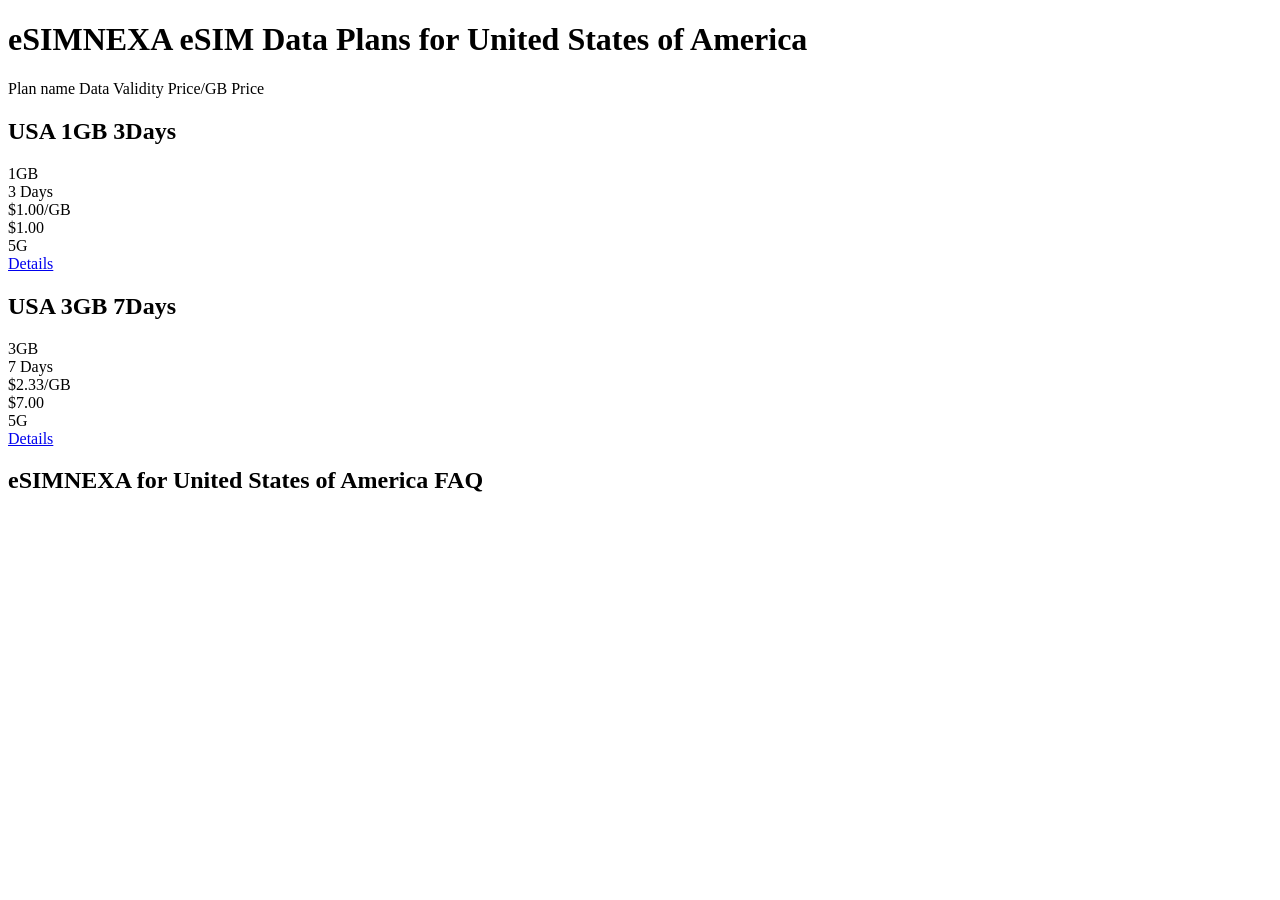
<file: tests/fixtures/esimdb_provider_page.html>
<!DOCTYPE html>
<html lang="en">
<body>
    <h1>eSIMNEXA eSIM Data Plans for United States of America</h1>
    <div>Plan name Data Validity Price/GB Price</div>

    <section class="plan">
        <h2>USA 1GB 3Days</h2>
        <div>1GB</div>
        <div>3 Days</div>
        <div>$1.00/GB</div>
        <div>$1.00</div>
        <div>5G</div>
        <a href="/usa/esimnexa/1">Details</a>
    </section>

    <section class="plan">
        <h2>USA 3GB 7Days</h2>
        <div>3GB</div>
        <div>7 Days</div>
        <div>$2.33/GB</div>
        <div>$7.00</div>
        <div>5G</div>
        <a href="/usa/esimnexa/2">Details</a>
    </section>

    <section>
        <h2>eSIMNEXA for United States of America FAQ</h2>
    </section>
</body>
</html>
</file>
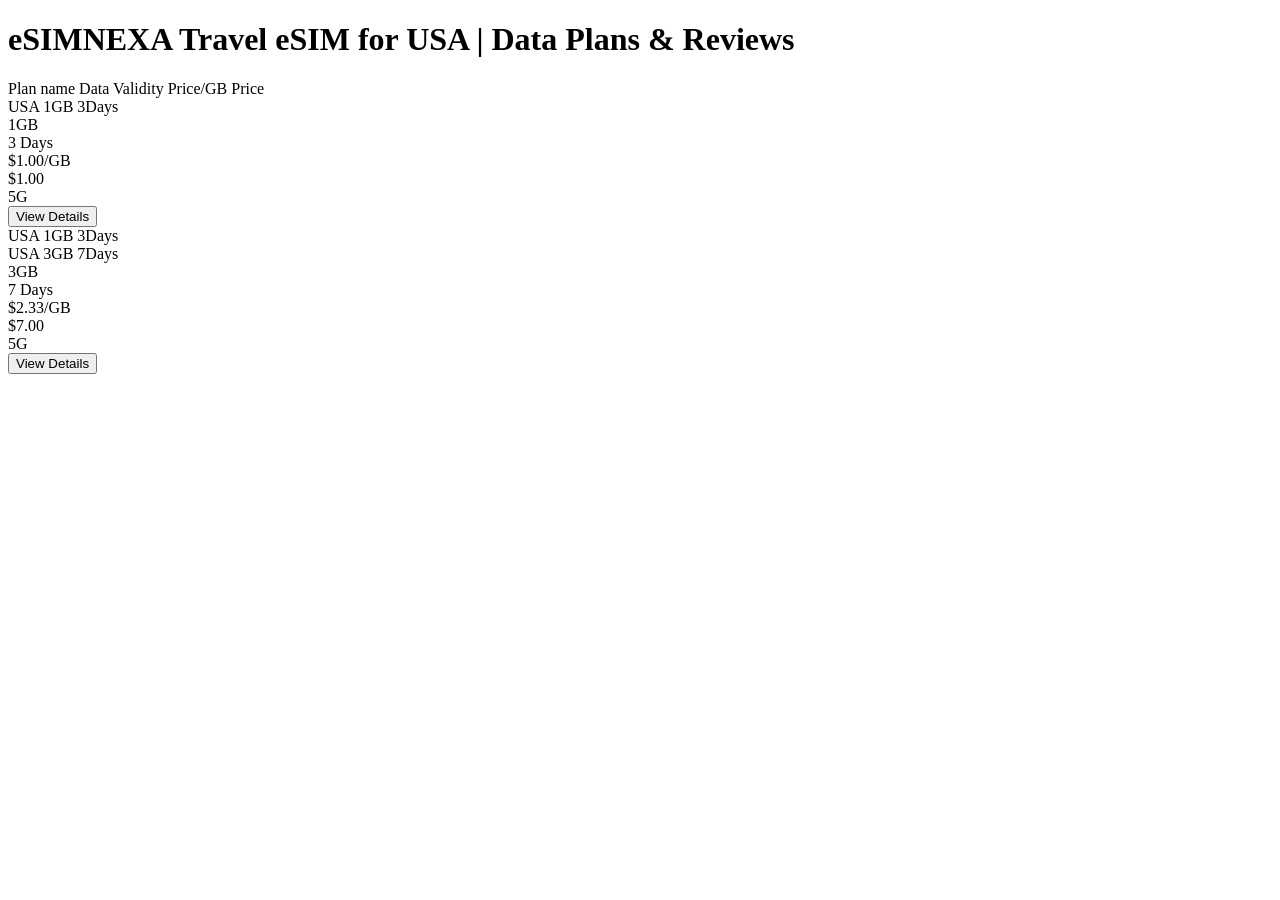
<file: tests/fixtures/esimdb_provider_page_live_like.html>
<!DOCTYPE html>
<html lang="en">
<body>
    <h1>eSIMNEXA Travel eSIM for USA | Data Plans &amp; Reviews</h1>
    <div class="hidden lg:grid provider-plan-grid gap-4 px-4 mb-2">
        <span class="header-sort-btn">Plan name</span>
        <span class="header-sort-btn">Data</span>
        <span class="header-sort-btn">Validity</span>
        <span class="header-sort-btn">Price/GB</span>
        <span class="header-sort-btn justify-end">Price</span>
    </div>
    <div class="space-y-2">
        <div class="w-full bg-white rounded-xl shadow-card relative border border-brand-surface">
            <div class="hidden lg:flex lg:flex-col p-4">
                <div class="grid provider-plan-grid items-center gap-4">
                    <div class="min-w-0">
                        <div class="text-body-15 text-brand-dark leading-tight truncate tracking-brand">USA 1GB 3Days</div>
                    </div>
                    <div class="flex flex-col">
                        <div class="flex items-center">
                            <div class="text-body-20-extrabold text-brand-dark tracking-brand">1GB</div>
                        </div>
                    </div>
                    <div class="text-left">
                        <div class="text-body-20-extrabold text-brand-dark tracking-brand">3 Days</div>
                    </div>
                    <div class="text-left">
                        <div class="text-body-18-bold text-brand-muted tracking-brand">$1.00<span class="text-body-12-medium">/GB</span></div>
                    </div>
                    <div class="flex flex-col items-end">
                        <div class="flex items-center">
                            <span class="text-body-22-black text-brand-dark tracking-brand-tight leading-none">$1.00</span>
                        </div>
                    </div>
                </div>
                <div class="flex items-center justify-between border-t border-brand-surface mt-2.5 pt-2.5">
                    <div class="flex items-center gap-1.5 flex-wrap">
                        <div class="badge-icon rounded-md b-light-smoked"><span class="fiveg">5G</span></div>
                    </div>
                    <button>View Details</button>
                </div>
            </div>
            <div class="lg:hidden flex flex-col gap-3 p-3.5">
                <div class="flex items-center min-w-0">
                    <div class="text-body-15 text-brand-dark leading-tight truncate tracking-brand min-w-0">USA 1GB 3Days</div>
                </div>
            </div>
        </div>
        <div class="w-full bg-white rounded-xl shadow-card relative border border-brand-surface">
            <div class="hidden lg:flex lg:flex-col p-4">
                <div class="grid provider-plan-grid items-center gap-4">
                    <div class="min-w-0">
                        <div class="text-body-15 text-brand-dark leading-tight truncate tracking-brand">USA 3GB 7Days</div>
                    </div>
                    <div class="flex flex-col">
                        <div class="flex items-center">
                            <div class="text-body-20-extrabold text-brand-dark tracking-brand">3GB</div>
                        </div>
                    </div>
                    <div class="text-left">
                        <div class="text-body-20-extrabold text-brand-dark tracking-brand">7 Days</div>
                    </div>
                    <div class="text-left">
                        <div class="text-body-18-bold text-brand-muted tracking-brand">$2.33<span class="text-body-12-medium">/GB</span></div>
                    </div>
                    <div class="flex flex-col items-end">
                        <div class="flex items-center">
                            <span class="text-body-22-black text-brand-dark tracking-brand-tight leading-none">$7.00</span>
                        </div>
                    </div>
                </div>
                <div class="flex items-center justify-between border-t border-brand-surface mt-2.5 pt-2.5">
                    <div class="flex items-center gap-1.5 flex-wrap">
                        <div class="badge-icon rounded-md b-light-smoked"><span class="fiveg">5G</span></div>
                    </div>
                    <button>View Details</button>
                </div>
            </div>
        </div>
    </div>
</body>
</html>
</file>
